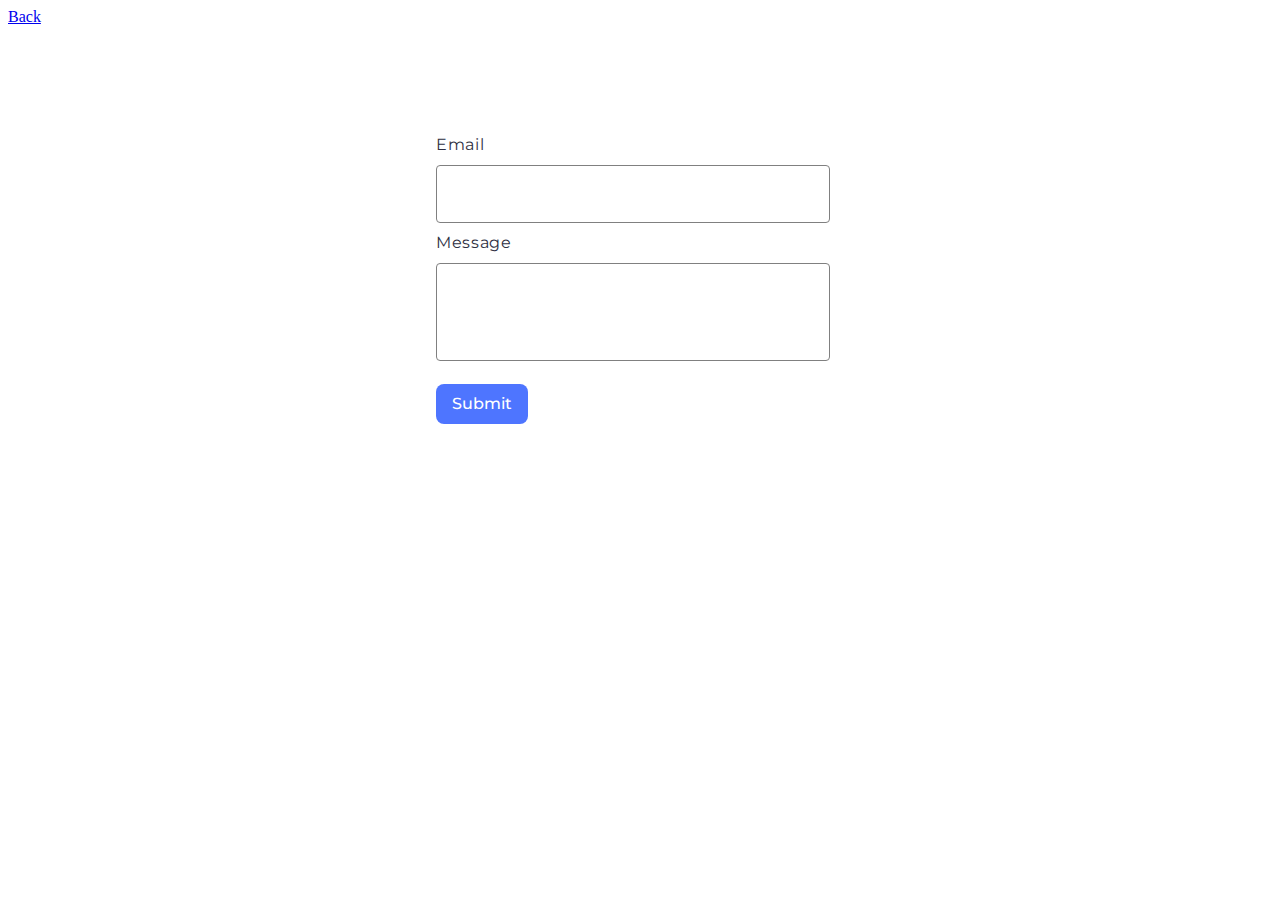
<file: src/02-form.html>
<!DOCTYPE html>
<html lang="en">
  <head>
    <meta charset="UTF-8" />
    <meta http-equiv="X-UA-Compatible" content="IE=edge" />
    <meta name="viewport" content="width=device-width, initial-scale=1.0" />
    <title>Task-2</title>
    <link rel="stylesheet" href="./css/form.css" />
    <link rel="preconnect" href="https://fonts.googleapis.com" />
    <link rel="preconnect" href="https://fonts.gstatic.com" crossorigin />
    <link
      href="https://fonts.googleapis.com/css2?family=Montserrat:wght@400;500&display=swap"
      rel="stylesheet"
    />
  </head>
  <body>
    <section>
      <a href="./index.html">Back</a>
    </section>
  </body>
  <script src="./js/02-form.js" type="module"></script>
</html>
</file>
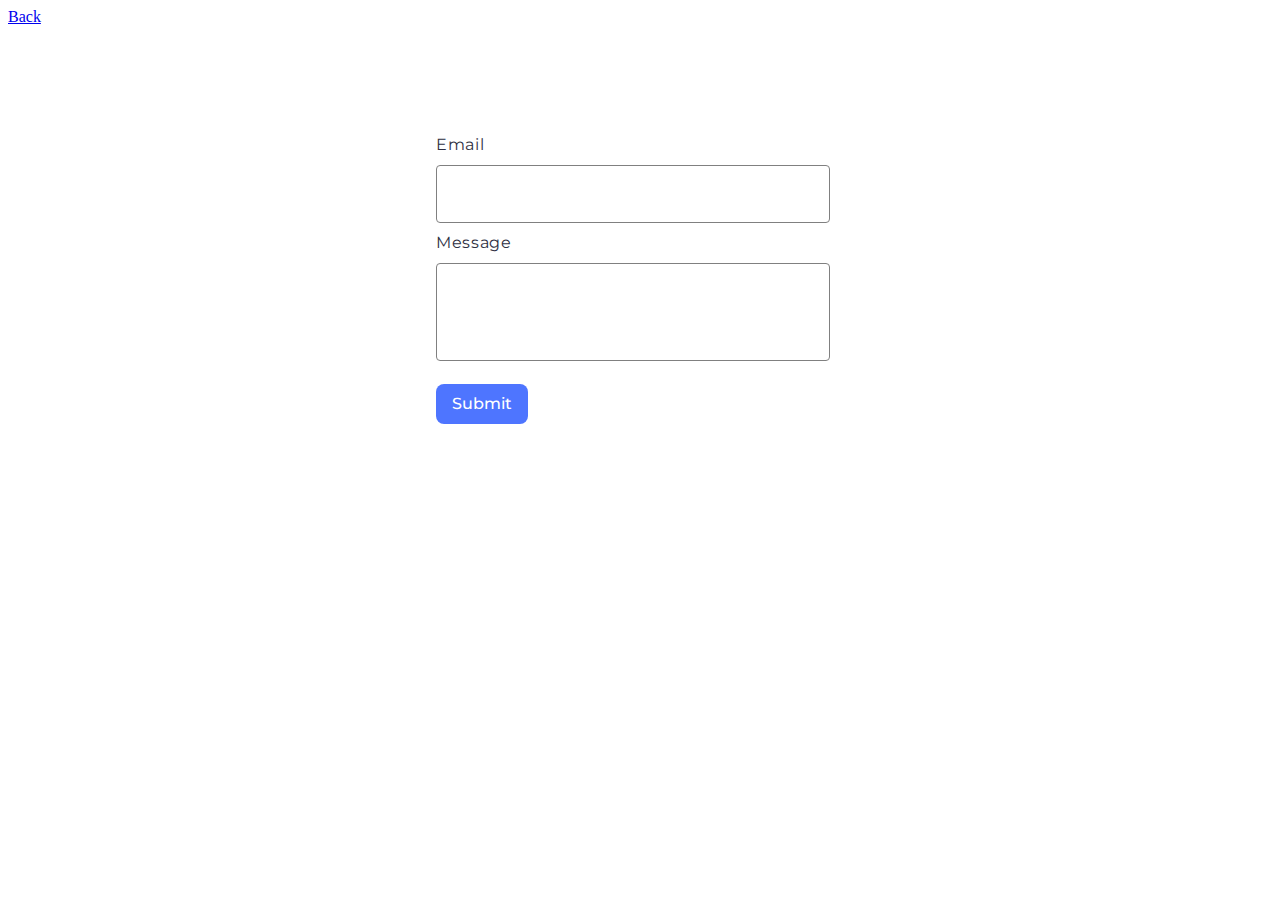
<file: src/2-form.html>
<!DOCTYPE html>
<html lang="en">
  <head>
    <meta charset="UTF-8" />
    <meta http-equiv="X-UA-Compatible" content="IE=edge" />
    <meta name="viewport" content="width=device-width, initial-scale=1.0" />
    <title>Task-2</title>
    <link rel="stylesheet" href="./css/form.css" />
    <link rel="preconnect" href="https://fonts.googleapis.com" />
    <link rel="preconnect" href="https://fonts.gstatic.com" crossorigin />
    <link
      href="https://fonts.googleapis.com/css2?family=Montserrat:wght@400;500&display=swap"
      rel="stylesheet"
    />
  </head>
  <body>
    <section>
      <a href="./index.html">Back</a>
    </section>
  </body>
  <script src="./js/2-form.js" type="module"></script>
</html>
</file>
<file: src/css/form.css>
.feedback-form {
    width: 408px;
    height: 296px;
    display: flex;
    padding: 24px;
    flex-direction: column;
    align-items: flex-start;
    border-radius: 8px;
    background: #FFF;
    justify-content: center;
    border-radius: 8px;
    background: #FFF;
    margin-top: 80px;
    margin-left: auto;
    margin-right: auto;
    
}

.feedback-form label {
    display: block;
    color: #2E2F42;
    font-family: Montserrat;
    font-size: 16px;
    font-style: normal;
    font-weight: 400;
    line-height: 1.5;
    letter-spacing: 0.04em;
}


.feedback-form label input {
    display: flex;
    width: 360px;
    height: 40px;
    justify-content: center;
    align-items: center;
    border-radius: 4px;
    border: 1px solid #808080;
    padding: 8px 16px;
    margin-top: 8px;
    margin-bottom: 8px;
    
    outline: none;

    color: #2E2F42;
    font-family: Montserrat;
    font-size: 16px;
    font-style: normal;
    font-weight: 400;
    line-height: 1.5;
    letter-spacing: 0.04em;
    transition: border 0, 3;
}

.feedback-form label input:hover {
    border-radius: 4px;
    border: 1px solid #000;

}

.feedback-form textarea {
    width: 360px;
    height: 80px;
    border-radius: 4px;
    border: 1px solid #808080;
    padding: 8px 16px;
    margin-top: 8px;
    resize:none;
    outline: none;

    color: #2E2F42;
        font-family: Montserrat;
        font-size: 16px;
        font-style: normal;
        font-weight: 400;
        line-height: 1.5;
        letter-spacing: 0.04em;
        transition: border 0, 3;
}

.feedback-form label textarea:hover {
    border-radius: 4px;
    border: 1px solid #000;

}


.feedback-form button {
    display: flex;
    padding: 8px 16px;
    justify-content: center;
    align-items: center;
    margin-top: 16px;
    border-radius: 8px;
    background: #4E75FF;
    border: transparent;
    transition: background-color 0, 3;

    color: #FFF;
    font-family: Montserrat;
    font-size: 16px;
    font-style: normal;
    font-weight: 500;
    line-height: 1.5;
    letter-spacing: 0, 04em;

}

.feedback-form button:hover {
    background: #6C8CFF;
}
</file>
